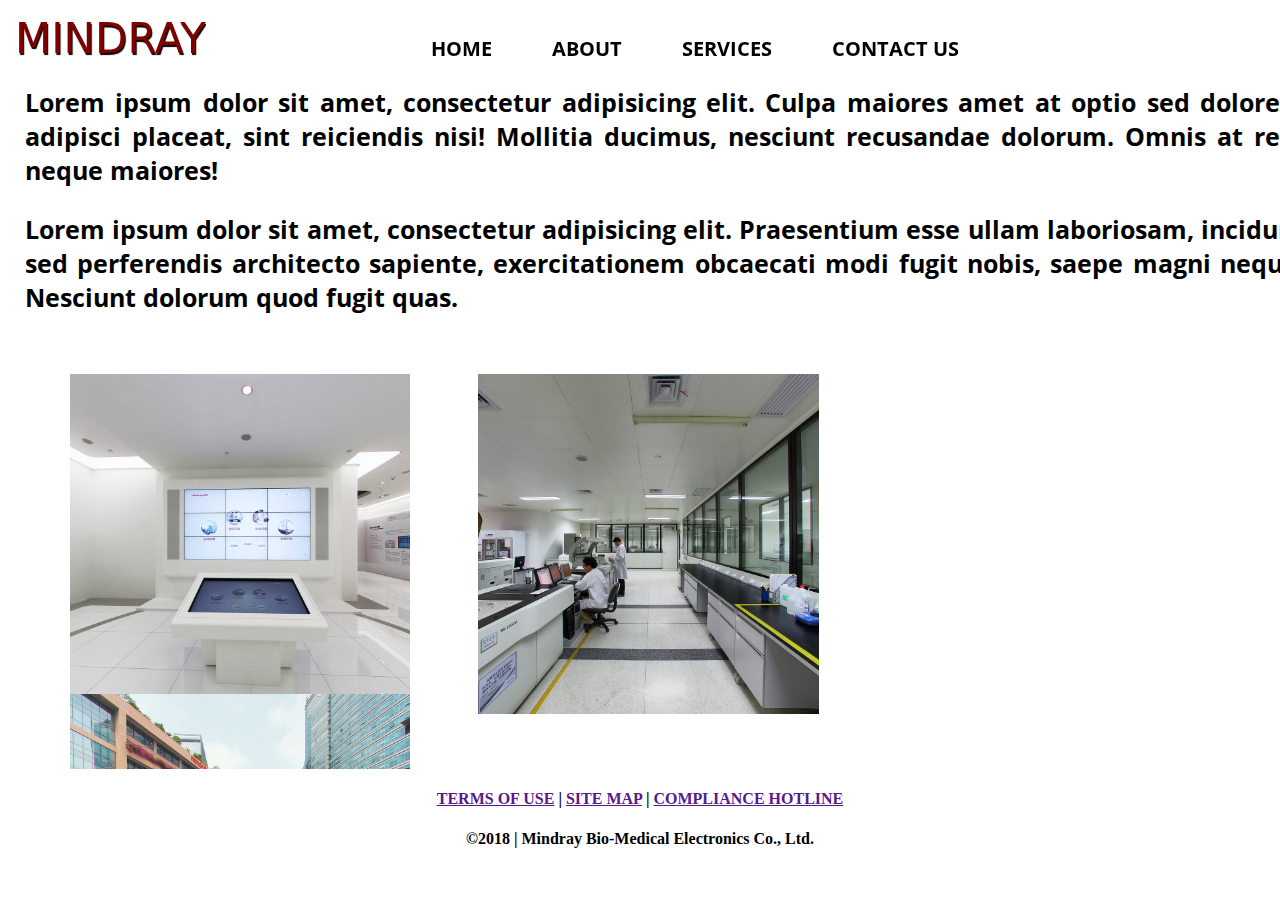
<file: about.html>
<!DOCTYPE html>
<html lang="en">
<head>
    <meta charset="UTF-8">
    <meta name="viewport" content="width=device-width, initial-scale=1.0">
    <meta http-equiv="X-UA-Compatible" content="ie=edge">
    <meta name="description" content="Mindray Bio-Medical Electronics Co., Ltd.">
    <meta name="author" content="Abhijit Gaonkar">
    <meta name="keywords" content="Patient monitoring and health support,Medical Imaging Systems,In-vitro Diagnostics,Veterinary">
    <title>Homes</title>

    <link rel="stylesheet" href="style.css">
    </head>


<body>

    <section class="header">
        <div class="title">
            <p>MINDRAY</p>
        </div>

        <div class="navbar">
            <ul>
                <li><a href="index.html">HOME</a></li>
                <li><a href="about.html">ABOUT</a></li>
                <li><a href="services.html">SERVICES</a></li>
                <li><a href="contact.html">CONTACT US</a></li>
            </ul>
        </div>
    </section>

    <section class="home" id=home>
        <div class="container">

            <div class="home_content space-top-40">
                <p>Lorem ipsum dolor sit amet, consectetur adipisicing elit. Culpa maiores amet at optio sed dolorem adipisci placeat, sint reiciendis nisi! Mollitia ducimus, nesciunt recusandae dolorum. Omnis at rem neque maiores!</p>
                <p>Lorem ipsum dolor sit amet, consectetur adipisicing elit. Praesentium esse ullam laboriosam, incidunt sed perferendis architecto sapiente, exercitationem obcaecati modi fugit nobis, saepe magni neque! Nesciunt dolorum quod fugit quas.</p>
            </div>

            <div class=img-block>
                <div class="img-item"> <img src="img2.jpg" width="100%" alt=""></div>
                <div class="img-item"> <img src="img3.jpg" width="100%" alt=""></div>
                <div class="img-item"><img src="img4.jpg" width="100%" alt=""></div>
            </div>


        </div>
    </section>


    <section class="footer">
        <center><h4><a href="">TERMS OF USE</a> | <a href="">SITE MAP</a> | <a href="">COMPLIANCE HOTLINE</a></h4></center>
        <center><h4>&copy2018 | Mindray Bio-Medical Electronics Co., Ltd.</h4></center>
    </section>


</body>
</html>
</file>
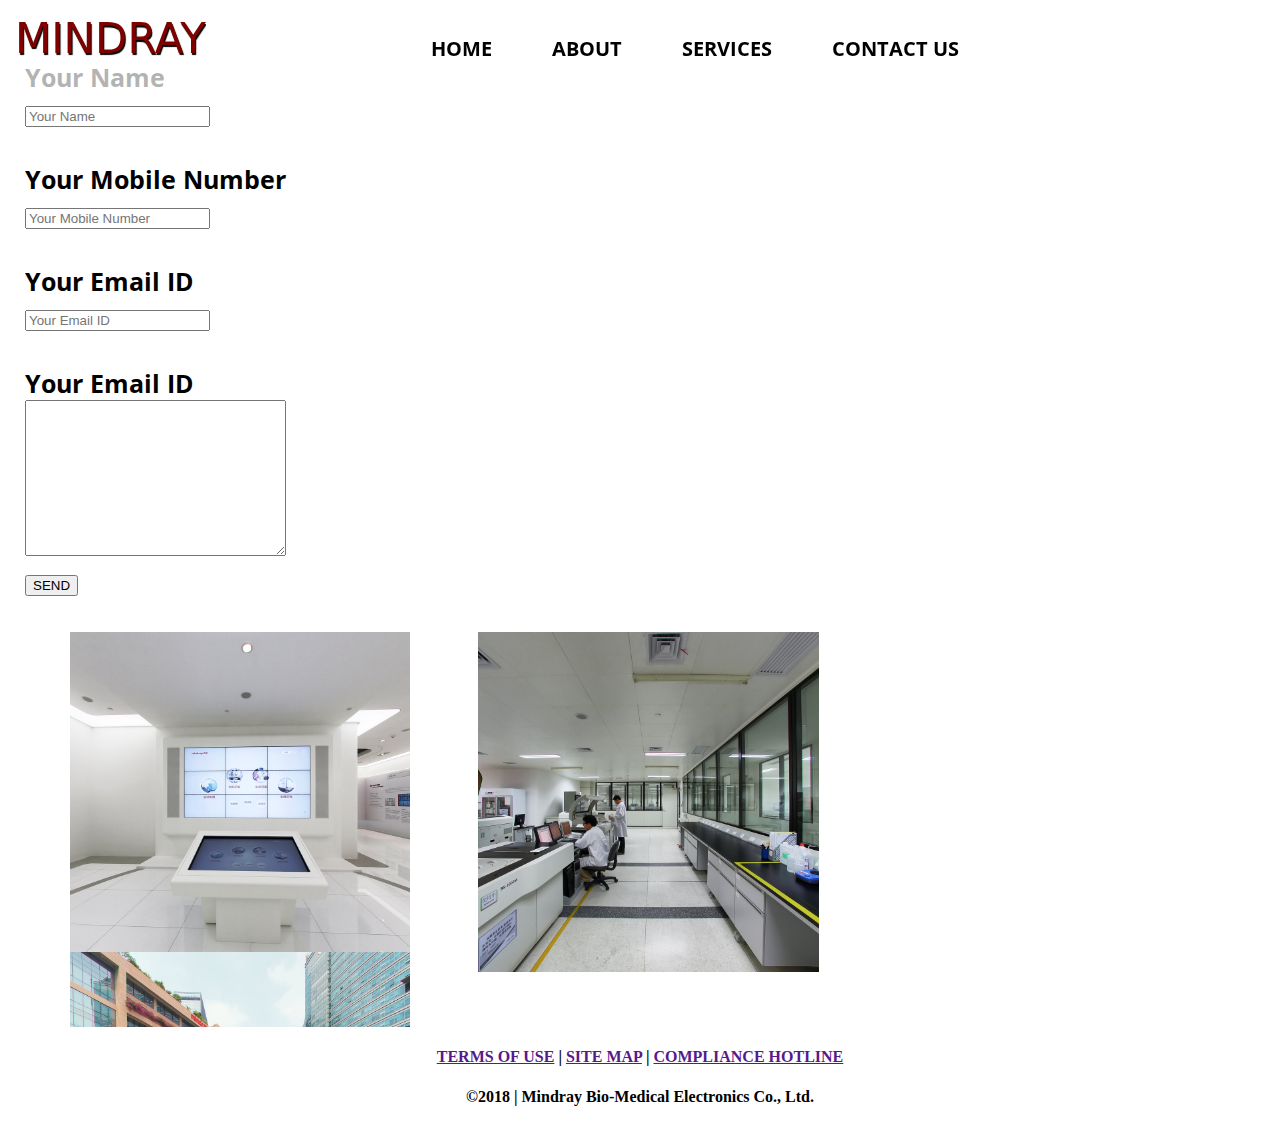
<file: contact.html>
<!DOCTYPE html>
<html lang="en">
<head>
    <meta charset="UTF-8">
    <meta name="viewport" content="width=device-width, initial-scale=1.0">
    <meta http-equiv="X-UA-Compatible" content="ie=edge">
    <meta name="description" content="Mindray Bio-Medical Electronics Co., Ltd.">
    <meta name="author" content="Abhijit Gaonkar">
    <meta name="keywords" content="Patient monitoring and health support,Medical Imaging Systems,In-vitro Diagnostics,Veterinary">
    <title>Homes</title>

    <link rel="stylesheet" href="style.css">
    </head>


<body>

    <section class="header">
        <div class="title">
            <p>MINDRAY</p>
        </div>

        <div class="navbar">
            <ul>
                <li><a href="index.html">HOME</a></li>
                <li><a href="about.html">ABOUT</a></li>
                <li><a href="services.html">SERVICES</a></li>
                <li><a href="contact.html">CONTACT US</a></li>
            </ul>
        </div>
    </section>

    <section class="home" id=home>
        <div class="container">

            <div class="home_content space-top-40">
                <form action="" method="POST">
					<label for="name">Your Name</label> <br>
					<input type="text" name="name" id="name" class="form-control" placeholder="Your Name"> <br><br>
					<label for="name">Your Mobile Number</label> <br>
					<input type="text" name="mobile" id="mobile" class="form-control" placeholder="Your Mobile Number"> <br><br>
					<label for="name">Your Email ID</label> <br>
					<input type="text" name="email" id="email" class="form-control" placeholder="Your Email ID"> <br><br>
					<label for="name">Your Email ID</label> <br>
					<textarea name="" id="" class="form-control" cols="30" rows="10"></textarea> <br>
					<div class="btn"><input type="submit" id="submit" class="btn" value="SEND"></div>
            </div>

            <div class=img-block>
                <div class="img-item"> <img src="img2.jpg" width="100%" alt=""></div>
                <div class="img-item"> <img src="img3.jpg" width="100%" alt=""></div>
                <div class="img-item"><img src="img4.jpg" width="100%" alt=""></div>
            </div>


        </div>
    </section>


    <section class="footer">
        <center><h4><a href="">TERMS OF USE</a> | <a href="">SITE MAP</a> | <a href="">COMPLIANCE HOTLINE</a></h4></center>
        <center><h4>&copy2018 | Mindray Bio-Medical Electronics Co., Ltd.</h4></center>
    </section>


</body>
</html>
</file>
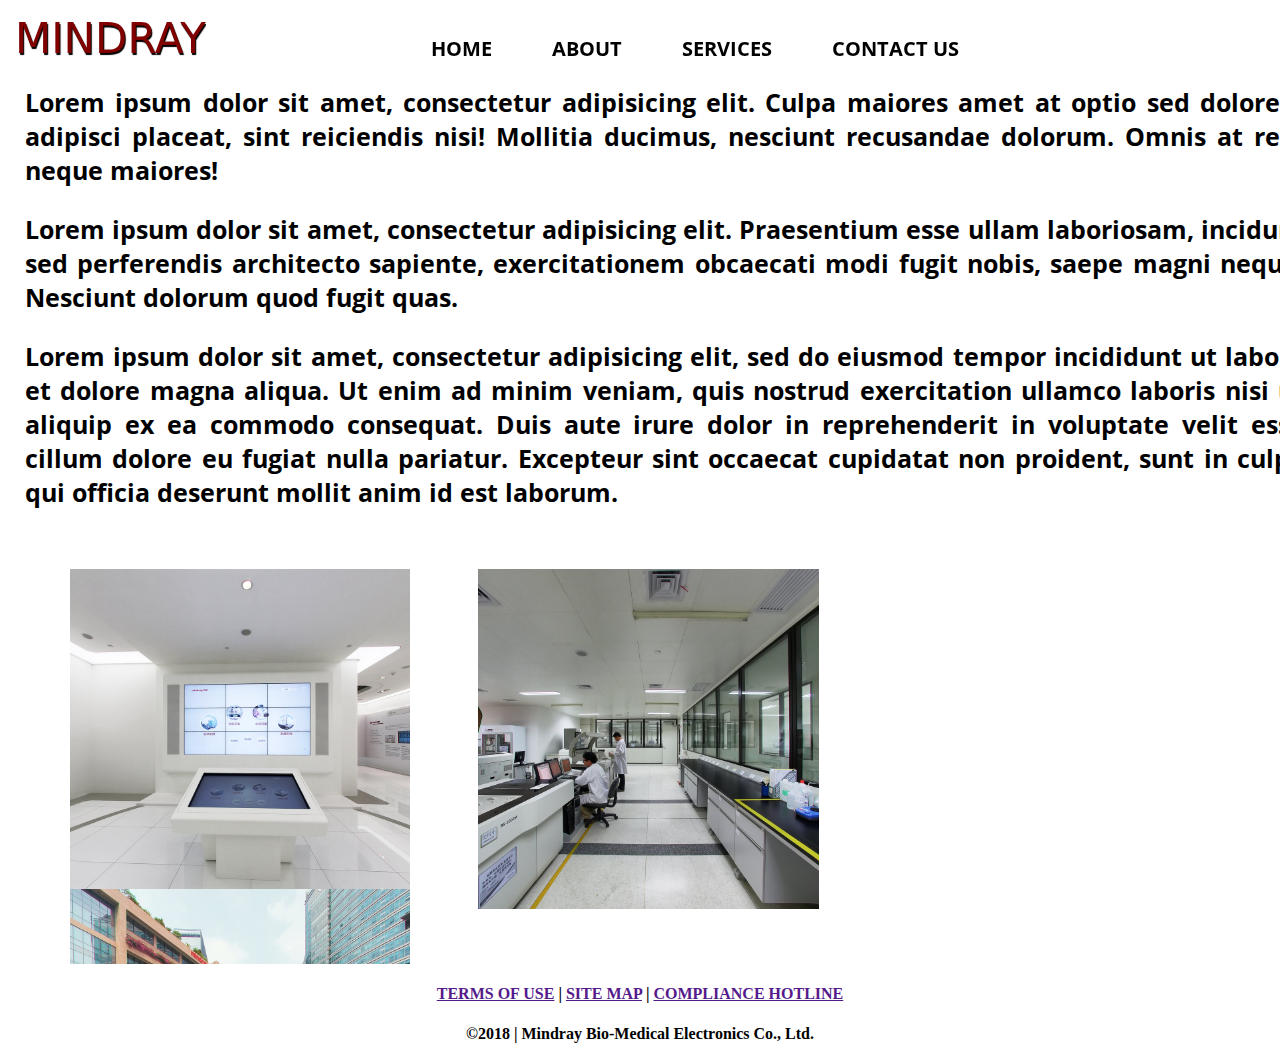
<file: services.html>
<!DOCTYPE html>
<html lang="en">
<head>
    <meta charset="UTF-8">
    <meta name="viewport" content="width=device-width, initial-scale=1.0">
    <meta http-equiv="X-UA-Compatible" content="ie=edge">
    <meta name="description" content="Mindray Bio-Medical Electronics Co., Ltd.">
    <meta name="author" content="Abhijit Gaonkar">
    <meta name="keywords" content="Patient monitoring and health support,Medical Imaging Systems,In-vitro Diagnostics,Veterinary">
    <title>Homes</title>

    <link rel="stylesheet" href="style.css">
    </head>


<body>

    <section class="header">
        <div class="title">
            <p>MINDRAY</p>
        </div>

        <div class="navbar">
            <ul>
                <li><a href="index.html">HOME</a></li>
                <li><a href="about.html">ABOUT</a></li>
                <li><a href="services.html">SERVICES</a></li>
                <li><a href="contact.html">CONTACT US</a></li>
            </ul>
        </div>
    </section>

    <section class="home" id=home>
        <div class="container">

            <div class="home_content space-top-40">
                <p>Lorem ipsum dolor sit amet, consectetur adipisicing elit. Culpa maiores amet at optio sed dolorem adipisci placeat, sint reiciendis nisi! Mollitia ducimus, nesciunt recusandae dolorum. Omnis at rem neque maiores!</p>
                <p>Lorem ipsum dolor sit amet, consectetur adipisicing elit. Praesentium esse ullam laboriosam, incidunt sed perferendis architecto sapiente, exercitationem obcaecati modi fugit nobis, saepe magni neque! Nesciunt dolorum quod fugit quas.</p>
                <p>Lorem ipsum dolor sit amet, consectetur adipisicing elit, sed do eiusmod tempor incididunt ut labore et dolore magna aliqua. Ut enim ad minim veniam, quis nostrud exercitation ullamco laboris nisi ut aliquip ex ea commodo consequat. Duis aute irure dolor in reprehenderit in voluptate velit esse cillum dolore eu fugiat nulla pariatur. Excepteur sint occaecat cupidatat non proident, sunt in culpa qui officia deserunt mollit anim id est laborum.</p>

            </div>

            <div class=img-block>
                <div class="img-item"> <img src="img2.jpg" width="100%" alt=""></div>
                <div class="img-item"> <img src="img3.jpg" width="100%" alt=""></div>
                <div class="img-item"><img src="img4.jpg" width="100%" alt=""></div>
            </div>


        </div>
    </section>


    <section class="footer">
        <center><h4><a href="">TERMS OF USE</a> | <a href="">SITE MAP</a> | <a href="">COMPLIANCE HOTLINE</a></h4></center>
        <center><h4>&copy2018 | Mindray Bio-Medical Electronics Co., Ltd.</h4></center>
    </section>


</body>
</html>
</file>
<file: style.css>
@font-face {
    font-family: Gabriola;
    src: url(../fonts/Gabriola.woff);
}

@font-face {
    font-family: Gabriola;
    src: url(../fonts/sans.ttf);
}
body{
	margin: 0;
	padding: 0;
}

/* header*/
section.header{
	background: rgba(255, 255, 255, 0.7);
	height: 90px;
	width: 100%;
	overflow: hidden;
	position: fixed;

}
.title{
    height: 450px;
    float: left;
    padding-left: 15px;
	overflow: hidden;
    margin-right: 180px
}

.title p{
    color: maroon;
    text-shadow: 1px 2px 1px black;
    height: 500px;
    font-size: 42px;
    margin-top: 14px;
    font-family: sans;

}


.navbar{
	width: 50%;
	float: left;
	margin-top: 19px;

}
.navbar ul{
	list-style: none;
}
.navbar ul li{
	float: left;
	margin-right: 50px;
    font-size: 20px;
}
.navbar ul li a{
	padding: 33px 5px 33px 5px;
	text-decoration: none;
	color: black;
	font-family: Gabriola;
}
.navbar ul li a:hover{
	background: #aeaeae;
	border-bottom: 3px solid #001B54;
}
.home_content_img{
    background: url(../website/img1.jpg) no-repeat;
	-webkit-background-size: 100% 650px;
	background-size: 100% 650px;
	height: 650px;
	overflow: hidden;

}

.home_content{
    width: 100%;
	margin: 25px;
    overflow: hidden;
	text-align: justify;
	float: left;
	font-family: Gabriola;
	font-size: 25px;
}


.img-block{
    width: 95%;
    margin: 4px auto;
    height: 405px;
    overflow: hidden;

}

.img-block .img-item{
    width: 28%;
    height: 300px;
    margin: 10px 30px 10px 38px;
    float: left;
}

.space-top-40{
    margin-top: 60px;
}
section.home.container.home_content space-top-40{
font-family: Gabriola;
width: 100%;
margin:25px;
overflow: hidden;
text-align: justify;
float: left;
font-size: 25px;

}
.home.container.btn{

	padding: 10px;
	background: #001A54;
	color: white;
	border: none;
	width: 100px;
}
.btn.hover{
	cursor: pointer;
	background: #0d2b6d;
}

}

}
</file>
